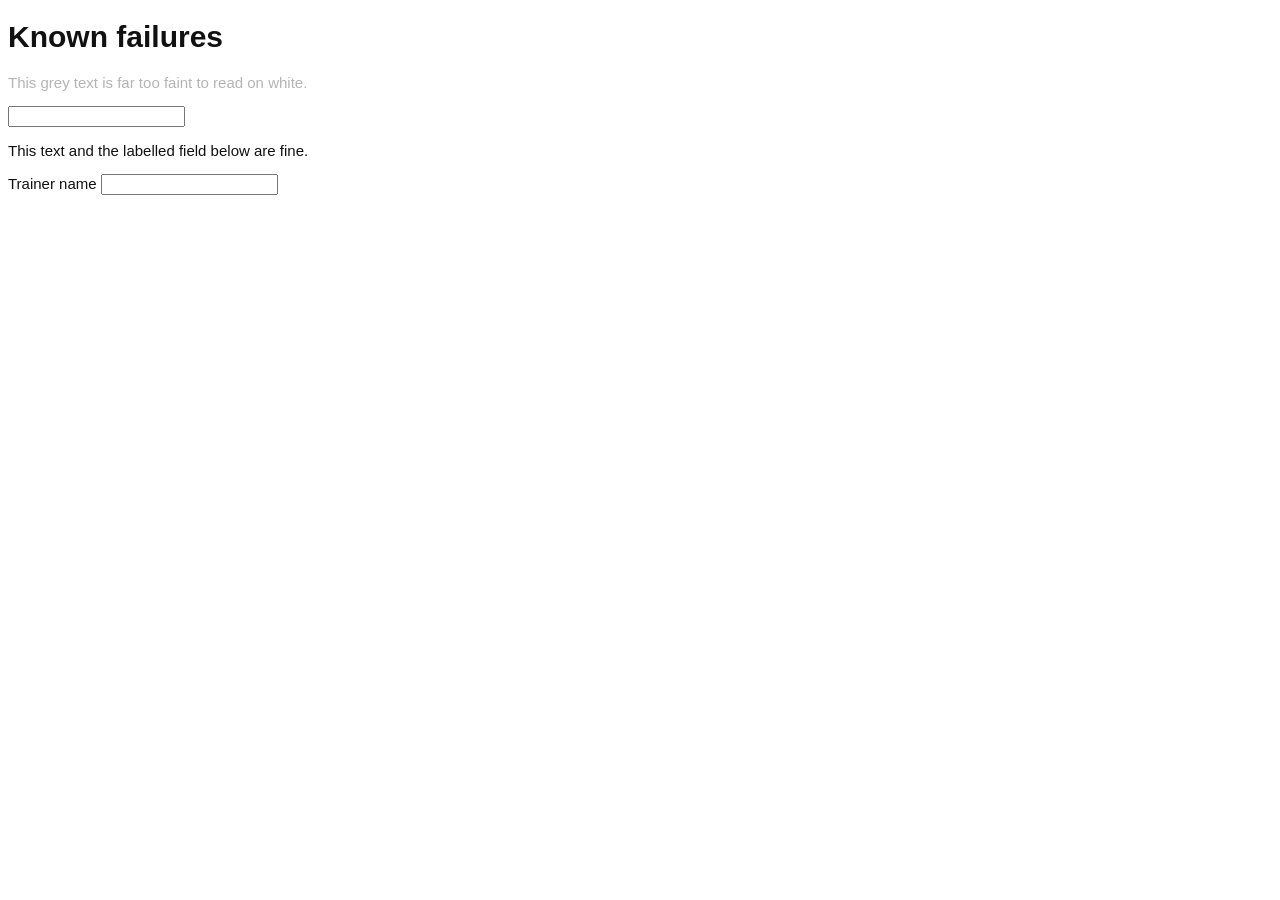
<file: tests/browser/axe_fixture.html>
<!doctype html>
<html lang="en">
<head>
<meta charset="utf-8">
<title>Accessibility scan self-test</title>
<style>
  body { background: #ffffff; color: #111111; font: 15px sans-serif; }
  #faint { color: #b4b4b4; }
</style>
</head>
<body>
<main>
  <h1>Known failures</h1>
  <p id="faint">This grey text is far too faint to read on white.</p>
  <input id="unlabelled" type="text">
  <p id="fine">This text and the labelled field below are fine.</p>
  <label for="labelled">Trainer name</label>
  <input id="labelled" type="text">
</main>
</body>
</html>
</file>
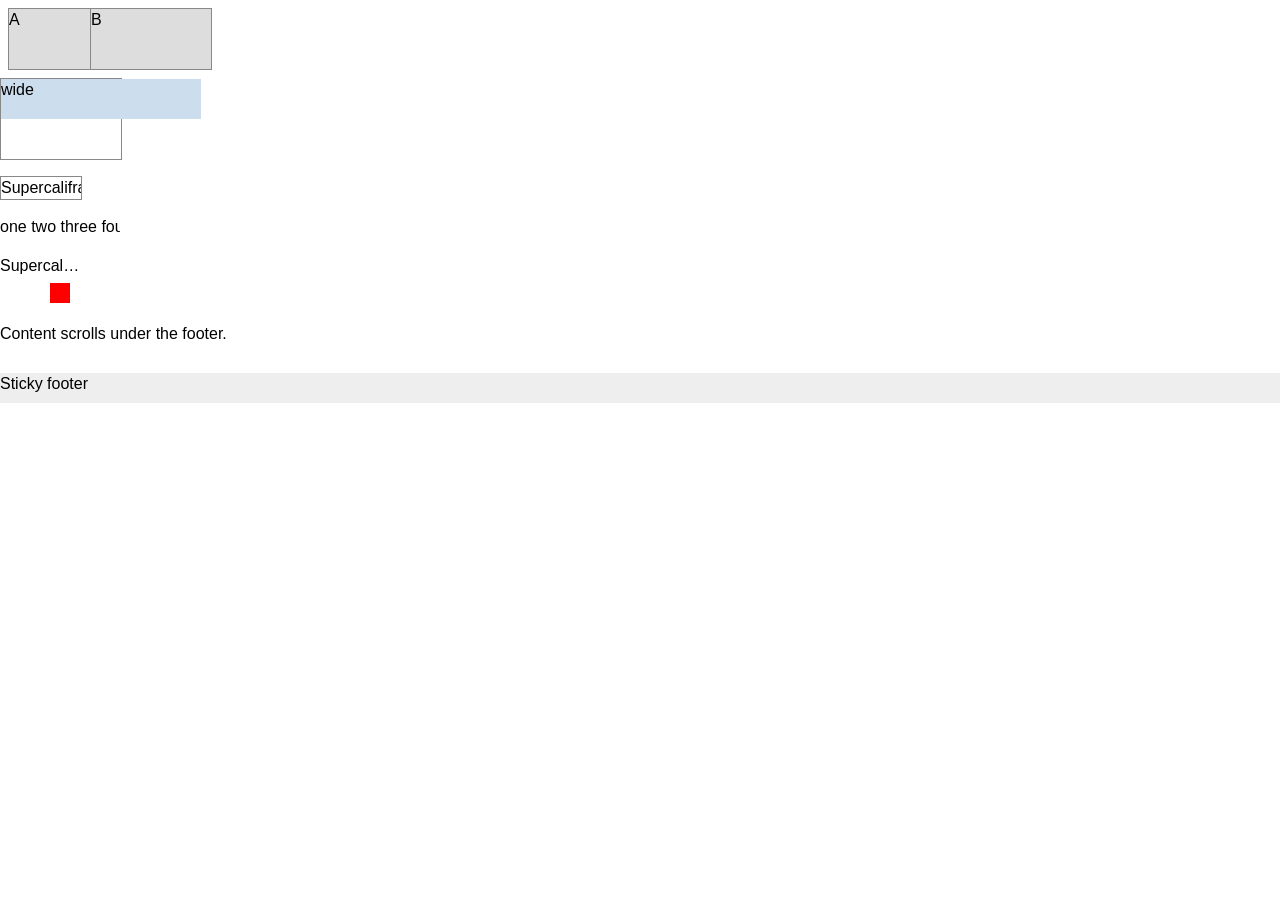
<file: tests/browser/layout_audit_fixture.html>
<!doctype html>
<html lang="en">
<head>
<meta charset="utf-8">
<meta name="viewport" content="width=device-width, initial-scale=1">
<title>Layout audit fixture</title>
<style>
body { margin: 0; font: 16px/1.4 sans-serif }
.row { display: flex; gap: 8px; padding: 8px }
.card { width: 120px; height: 60px; background: #ddd; border: 1px solid #888 }
/* Known overlap: the second card is pulled 40px onto the first. */
#overlap-b { margin-left: -48px }
/* Known overflow: a fixed 200px box inside a 120px parent that does not clip. */
#overflow-parent { width: 120px; height: 80px; border: 1px solid #888 }
#overflow-child { width: 200px; height: 40px; background: #cde }
/* Known clipped text: one long word in a narrow box that hides its overflow. */
#clipped-text { width: 80px; overflow: hidden; white-space: nowrap; border: 1px solid #888 }
/* Deliberate cases the audit must accept. */
.fine-scroller { width: 120px; overflow-x: auto; white-space: nowrap }
.fine-ellipsis { width: 80px; overflow: hidden; white-space: nowrap; text-overflow: ellipsis }
.fine-badge { position: relative; width: 60px; height: 30px }
.fine-sticky { height: 80px; overflow-y: auto }
.fine-sticky p { height: 120px; margin: 0 }
.fine-sticky footer { position: sticky; bottom: 0; height: 30px; background: #eee }
.fine-badge i { position: absolute; right: -10px; top: -10px; width: 20px; height: 20px; background: red }
</style>
</head>
<body>
<div class="row" id="overlap-row"><div class="card" id="overlap-a">A</div><div class="card" id="overlap-b">B</div></div>
<div id="overflow-parent"><div id="overflow-child">wide</div></div>
<p id="clipped-text">Supercalifragilistic</p>
<div class="fine-scroller" id="fine-scroller"><span>one two three four five six seven eight nine ten</span></div>
<p class="fine-ellipsis">Supercalifragilistic</p>
<div class="fine-badge"><i></i></div>
<div class="fine-sticky"><p>Content scrolls under the footer.</p><footer>Sticky footer</footer></div>
</body>
</html>
</file>
